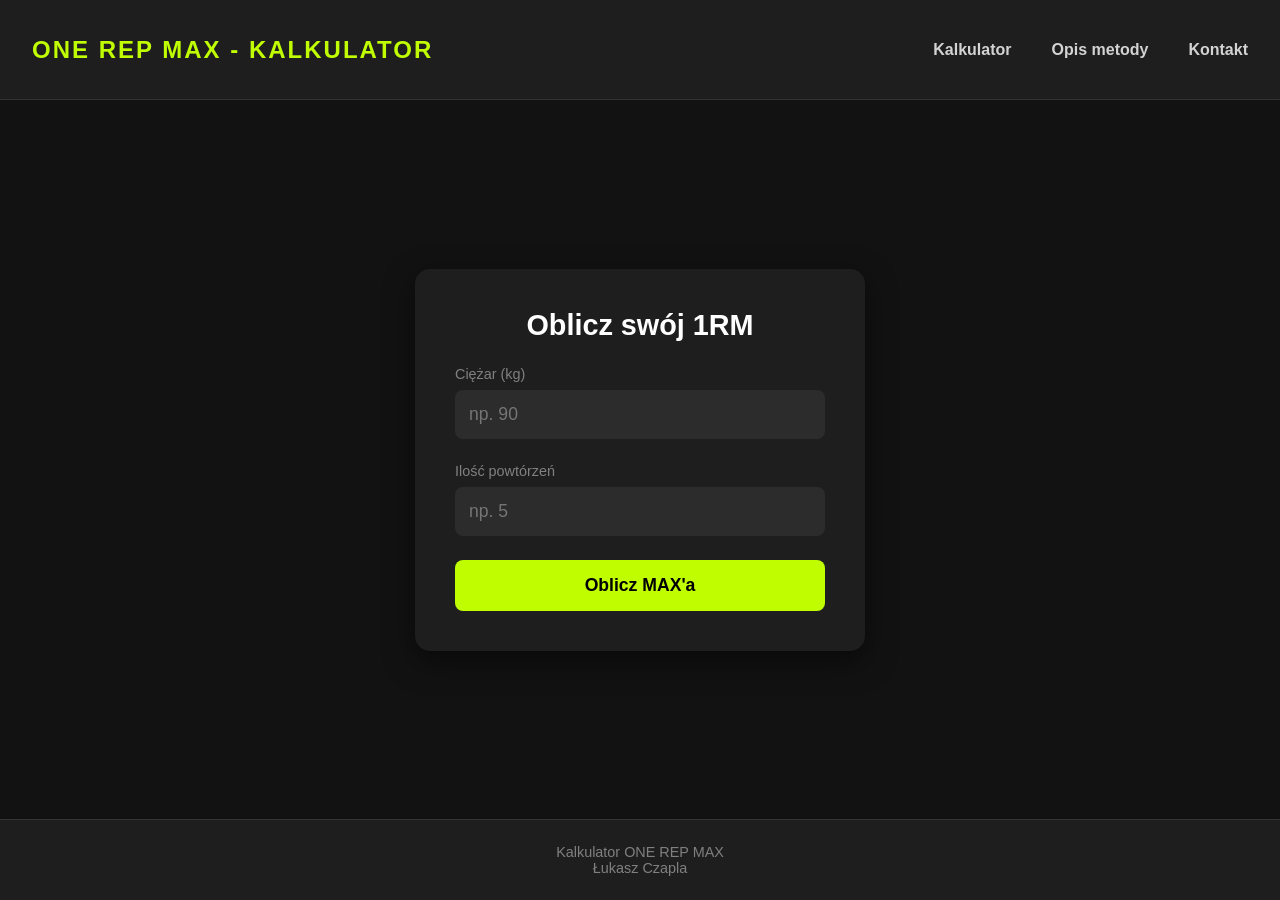
<file: index.html>
<!DOCTYPE html>
<html lang="pl">
<head>
    <meta charset="UTF-8">
    <meta name="viewport" content="width=device-width, initial-scale=1.0">
    <link rel="stylesheet" href="style.css">
    <link rel="script" href="script.js">
    <title>ONE REP MAX - Lukasz Czapla</title>
</head>
<body>
    <header>
        <div id="logo">
            ONE REP MAX - KALKULATOR
        </div>
        <nav id="nawigacja">
            <ul>
                <li>
                    <a href="index.html">Kalkulator</a>
                </li>
                <li>
                    <a href="opis.html">Opis metody</a>
                </li>
                <li>
                    <a href="kontakt.html">Kontakt</a>
                </li>
            </ul>
        </nav>
    </header>
    <main>
        <div id="kalkulator">
                <h1>Oblicz swój 1RM</h1>

                <div class="ciezar">
                    <label for="weight">Ciężar (kg)</label>
                    <input type="number" id="weight" placeholder="np. 90">
                </div>

                <div class="powtorzenia">
                    <label for="reps">Ilość powtórzeń</label>
                    <input type="number" id="reps" placeholder="np. 5">
                </div>

                <div id="error-box" class="error-mess"></div>

                <button id="oblicz">Oblicz MAX'a</button>

                <div id="wynik">
                    <p>Twój szacowany MAX to:</p>
                    <span id="wynik-value" class="wynik-value">0 kg</span>
                    <p id="komentarz">Według wzoru Epleya</p>
                </div>           
        </div>
    </main>
    <footer>
        <p>Kalkulator ONE REP MAX</p>
        <p>Łukasz Czapla</p>
    </footer>

    <script src="script.js"></script> 

</body>

</html>
</file>
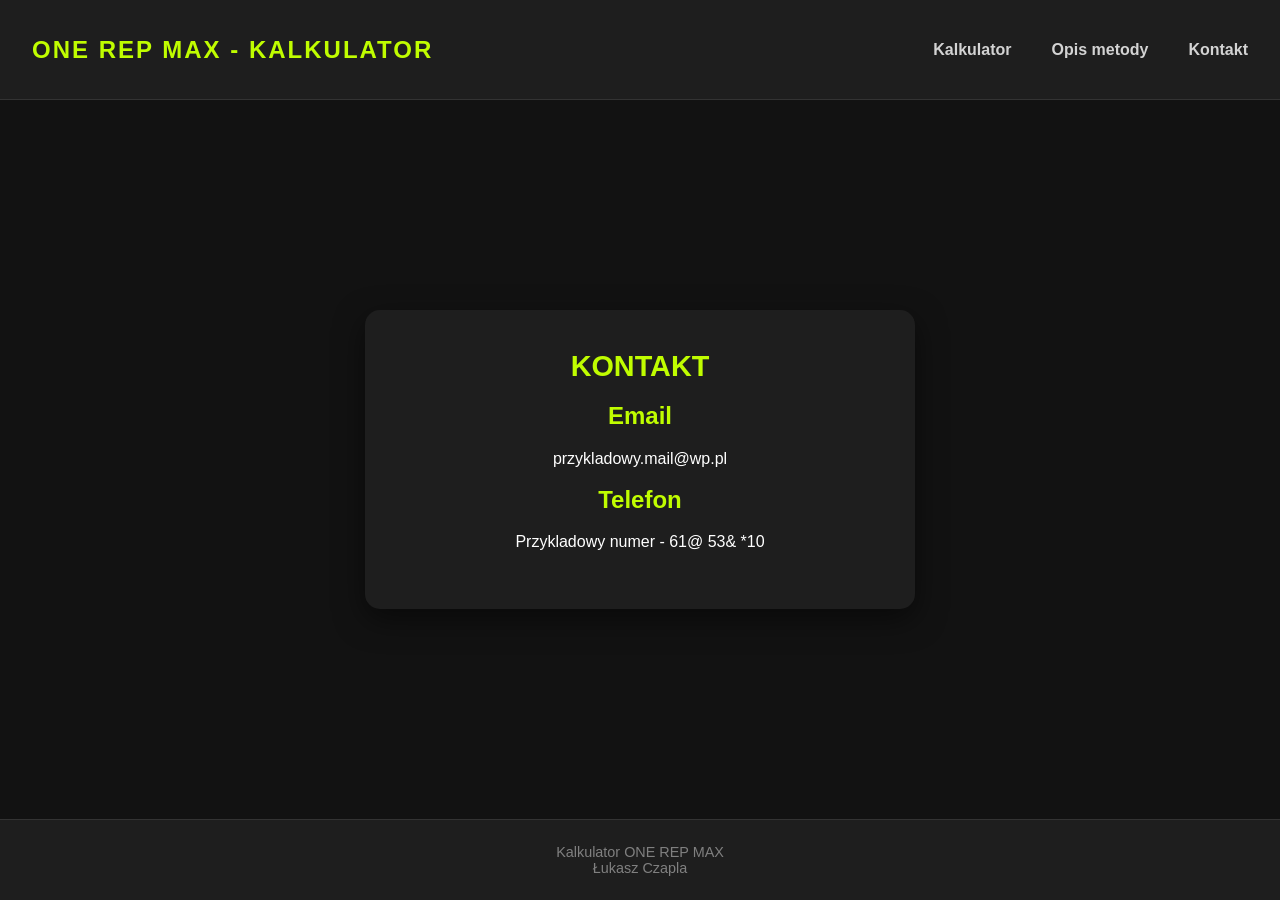
<file: kontakt.html>
<!DOCTYPE html>
<html lang="pl">
<head>
    <meta charset="UTF-8">
    <meta name="viewport" content="width=device-width, initial-scale=1.0">
    <link rel="stylesheet" href="style_kontakt.css">
    <title>KONTAKT - ONE REP MAX - Lukasz Czapla</title>
</head>
<body>
    <header>
        <div id="logo">
            ONE REP MAX - KALKULATOR
        </div>
        <nav id="nawigacja">
            <ul>
                <li>
                    <a href="index.html">Kalkulator</a>
                </li>
                <li>
                    <a href="opis.html">Opis metody</a>
                </li>
                <li>
                    <a href="kontakt.html">Kontakt</a>
                </li>
            </ul>
        </nav>
    </header>
    <main>
        <div id="kontakt">
            <h1>KONTAKT</h1>
            <div id="tekst">
                <h2>Email</h2>
                <p>
                    przykladowy.mail@wp.pl
                </p><br>
                <h3>Telefon</h3>
                <p>Przykladowy numer - 61@ 53& *10</p><br>
            </div>
        </div>
    </main>
    <footer>
        <p>Kalkulator ONE REP MAX</p>
        <p>Łukasz Czapla</p>
    </footer>
</body>

</html>
</file>
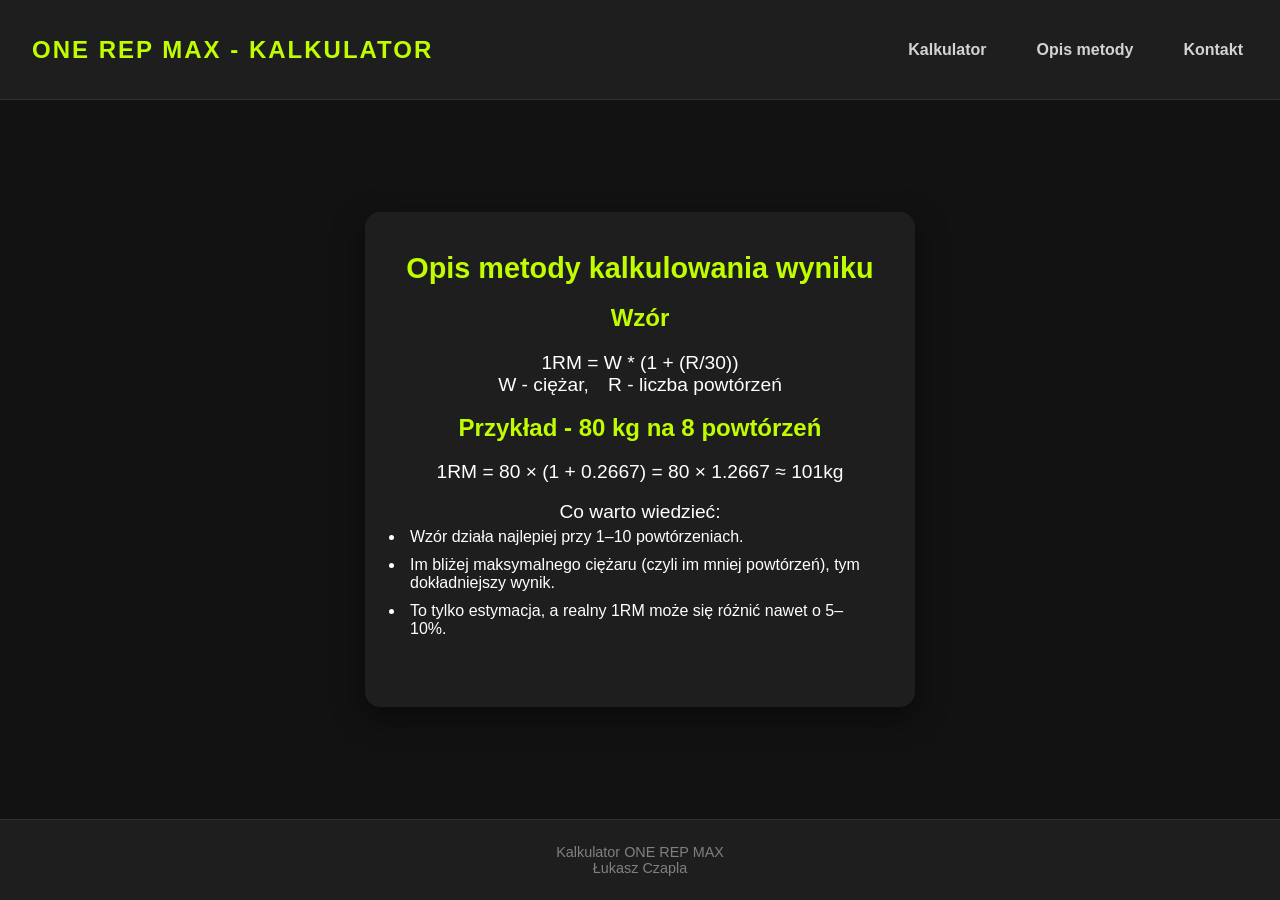
<file: opis.html>
<!DOCTYPE html>
<html lang="pl">
<head>
    <meta charset="UTF-8">
    <meta name="viewport" content="width=device-width, initial-scale=1.0">
    <link rel="stylesheet" href="style_opis.css">
    <title>OPIS METODY - ONE REP MAX - Lukasz Czapla</title>
</head>
<body>
    <header>
        <div id="logo">
            ONE REP MAX - KALKULATOR
        </div>
        <nav id="nawigacja">
            <ul>
                <li>
                    <a href="index.html">Kalkulator</a>
                </li>
                <li>
                    <a href="opis.html">Opis metody</a>
                </li>
                <li>
                    <a href="kontakt.html">Kontakt</a>
                </li>
            </ul>
        </nav>
    </header>
    <main>
        <div id="opis">
            <h1>Opis metody kalkulowania wyniku</h1>
            <div id="tekst">
                <h2>Wzór</h2>
                <p>1RM = W * (1 + (R/30))<br>
                   W - ciężar,&emsp;R - liczba powtórzeń
                </p><br>
                <h3>Przykład - 80 kg na 8 powtórzeń</h3>
                <p>1RM = 80 × (1 + 0.2667) = 80 × 1.2667 ≈ 101kg</p><br>
                <p>Co warto wiedzieć:</p>
                <ul>
                    <li>
                        Wzór działa najlepiej przy 1–10 powtórzeniach.
                    </li>
                    <li>
                        Im bliżej maksymalnego ciężaru (czyli im mniej powtórzeń), tym dokładniejszy wynik.
                    </li>
                    <li>
                        To tylko estymacja, a realny 1RM może się różnić nawet o 5–10%.
                    </li>
                </ul>
            </div>
        </div>
    </main>
    <footer>
        <p>Kalkulator ONE REP MAX</p>
        <p>Łukasz Czapla</p>
    </footer>
</body>

</html>
</file>
<file: style.css>
* {
    box-sizing: border-box;
    margin: 0;
    padding: 0;
    font-family: Arial, sans-serif;
}

header{
    width: 100%;
    height: 100px;
    display: flex;
    justify-content: space-between;
    align-items: center;
    background-color: #1e1e1e;
    padding: 1rem 2rem;
    border-bottom: 1px solid #333;
}

#logo{
    font-size: 1.5rem;
    font-weight: bold;
    color: #c0fd00;
    text-transform: uppercase;
    letter-spacing: 2px;
}

#nawigacja ul{
    display: flex;
    list-style: none;
    gap: 40px;
}

#nawigacja ul a{
    color: #ffffffce;
    text-decoration: none;
    transition: color 0.4s;
    font-weight: 600;
}

#nawigacja ul a:hover{
    color:#c0fd00;
    text-decoration: underline;
}


body {
    background-color: #121212;
    color: white;
    display: flex;
    flex-direction: column;
    min-height: 100vh;
}

main{
    display: flex;
    flex: 1;
    justify-content: center;
    align-items: center;
    padding: 20px;
}

h1{ 
    margin-bottom: 1.5rem; 
    font-size: 1.8rem; 
}

#kalkulator{
    background-color: #1e1e1e;
    padding: 2.5rem;
    border-radius: 15px;
    box-shadow: 0 10px 30px rgba(0,0,0,0.5);
    width: 100%;
    max-width: 450px;
    text-align: center;
}

.ciezar{
    margin-bottom: 1.5rem;
    text-align: left;
}

.powtorzenia{
    margin-bottom: 1.5rem;
    text-align: left;
}

#kalkulator label{
    display: block;
    margin-bottom: 0.5rem;
    color: gray;
    font-size: 0.9rem;   
}

#kalkulator input{
    width: 100%;
    padding: 12px;
    background-color: #2c2c2c;
    border: 2px solid transparent;
    border-radius: 8px;
    color: white;
    font-size: 1.1rem;
    outline: none;
    transition: border-color 0.3s;
}

#kalkulator input:focus{
    border-color: #a2d600;
}

#oblicz{
    width: 100%;
    padding: 15px;
    background-color: #c0fd00;
    color: #000;
    border: none;
    border-radius: 8px;
    font-size: 1.1rem;
    font-weight: bold;
    cursor: pointer;
    transition: transform 0.2s, background-color 0.2s;
}

#oblicz:hover{
    background-color: #a2d600;
    transform: translateY(-2px);
}

.error-mess{
    color: rgb(230, 87, 87);
    margin-top: 10px;
    margin-bottom: 10px;
    font-size: 0.9rem;
    display: none;
}
    
#wynik{
    margin-top: 2rem;
    padding-top: 1rem;
    border-top: 1px solid #333;
    display: none;
}

.wynik-value{
    font-size: 3rem;
    padding: 1rem;
    font-weight: bold;
    color: #c0fd00;
    display: block;
}

#komentarz{
    color:gray;
    font-size: 0.8rem;
    margin-top: 5px;
}

footer{
    display: block;
    text-align: center;
    padding: 1.5rem;
    background-color: #1e1e1e;
    border-top: 1px solid #333;
    color: gray;
    font-size: 0.9rem;
}
</file>
<file: style_kontakt.css>
* {
    box-sizing: border-box;
    margin: 0;
    padding: 0;
    font-family: Arial, sans-serif;
}

header{
    width: 100%;
    height: 100px;
    display: flex;
    justify-content: space-between;
    align-items: center;
    background-color: #1e1e1e;
    padding: 1rem 2rem;
    border-bottom: 1px solid #333;
}

#logo{
    font-size: 1.5rem;
    font-weight: bold;
    color: #c0fd00;
    text-transform: uppercase;
    letter-spacing: 2px;
}

#nawigacja ul{
    display: flex;
    list-style: none;
    gap: 40px;
}

#nawigacja ul a{
    color: #ffffffce;
    text-decoration: none;
    transition: color 0.4s;
    font-weight: 600;
}

#nawigacja ul a:hover{
    color:#c0fd00;
    text-decoration: underline;
}


body {
    background-color: #121212;
    color: white;
    display: flex;
    flex-direction: column;
    min-height: 100vh;
}

main{
    display: flex;
    flex: 1;
    justify-content: center;
    align-items: center;
    padding: 20px;
}

#kontakt{
    background-color: #1e1e1e;
    padding: 2.5rem;
    border-radius: 15px;
    box-shadow: 0 10px 30px rgba(0,0,0,0.5);
    width: 100%;
    max-width: 550px;
    text-align: center;
}


h1{ 
    margin-bottom: 1.2rem; 
    font-size: 1.8rem; 
    color: #c0fd00;
}

h2, h3{ 
    margin-bottom: 1.2rem; 
    font-size: 1.5rem; 
    color: #c0fd00;
}

#tekst{
    justify-content: center;
}

#opis p{
    font-size: 1.2rem;
}

footer{
    display: block;
    text-align: center;
    padding: 1.5rem;
    background-color: #1e1e1e;
    border-top: 1px solid #333;
    color: gray;
    font-size: 0.9rem;
}
</file>
<file: style_opis.css>
* {
    box-sizing: border-box;
    margin: 0;
    padding: 0;
    font-family: Arial, sans-serif;
}

header{
    width: 100%;
    height: 100px;
    display: flex;
    justify-content: space-between;
    align-items: center;
    background-color: #1e1e1e;
    padding: 1rem 2rem;
    border-bottom: 1px solid #333;
}

#logo{
    font-size: 1.5rem;
    font-weight: bold;
    color: #c0fd00;
    text-transform: uppercase;
    letter-spacing: 2px;
}

#nawigacja ul{
    display: flex;
    list-style: none;
    gap: 40px;
}

#nawigacja ul a{
    color: #ffffffce;
    text-decoration: none;
    transition: color 0.4s;
    font-weight: 600;
}

#nawigacja ul a:hover{
    color:#c0fd00;
    text-decoration: underline;
}


body {
    background-color: #121212;
    color: white;
    display: flex;
    flex-direction: column;
    min-height: 100vh;
}

main{
    display: flex;
    flex: 1;
    justify-content: center;
    align-items: center;
    padding: 20px;
}

#opis{
    background-color: #1e1e1e;
    padding: 2.5rem;
    border-radius: 15px;
    box-shadow: 0 10px 30px rgba(0,0,0,0.5);
    width: 100%;
    max-width: 550px;
    text-align: center;
}

#opis ul{
    margin-bottom: 1.5rem;
    text-align: left;
}

h1{ 
    margin-bottom: 1.2rem; 
    font-size: 1.8rem; 
    color: #c0fd00;
}

h2, h3{ 
    margin-bottom: 1.2rem; 
    font-size: 1.5rem; 
    color: #c0fd00;
}

#tekst{
    display: table;
    justify-content:end;
}

ul li{
    padding: 5px;
    justify-content: start;
}

#opis p{
    font-size: 1.2rem;
}

footer{
    display: block;
    text-align: center;
    padding: 1.5rem;
    background-color: #1e1e1e;
    border-top: 1px solid #333;
    color: gray;
    font-size: 0.9rem;
}
</file>
